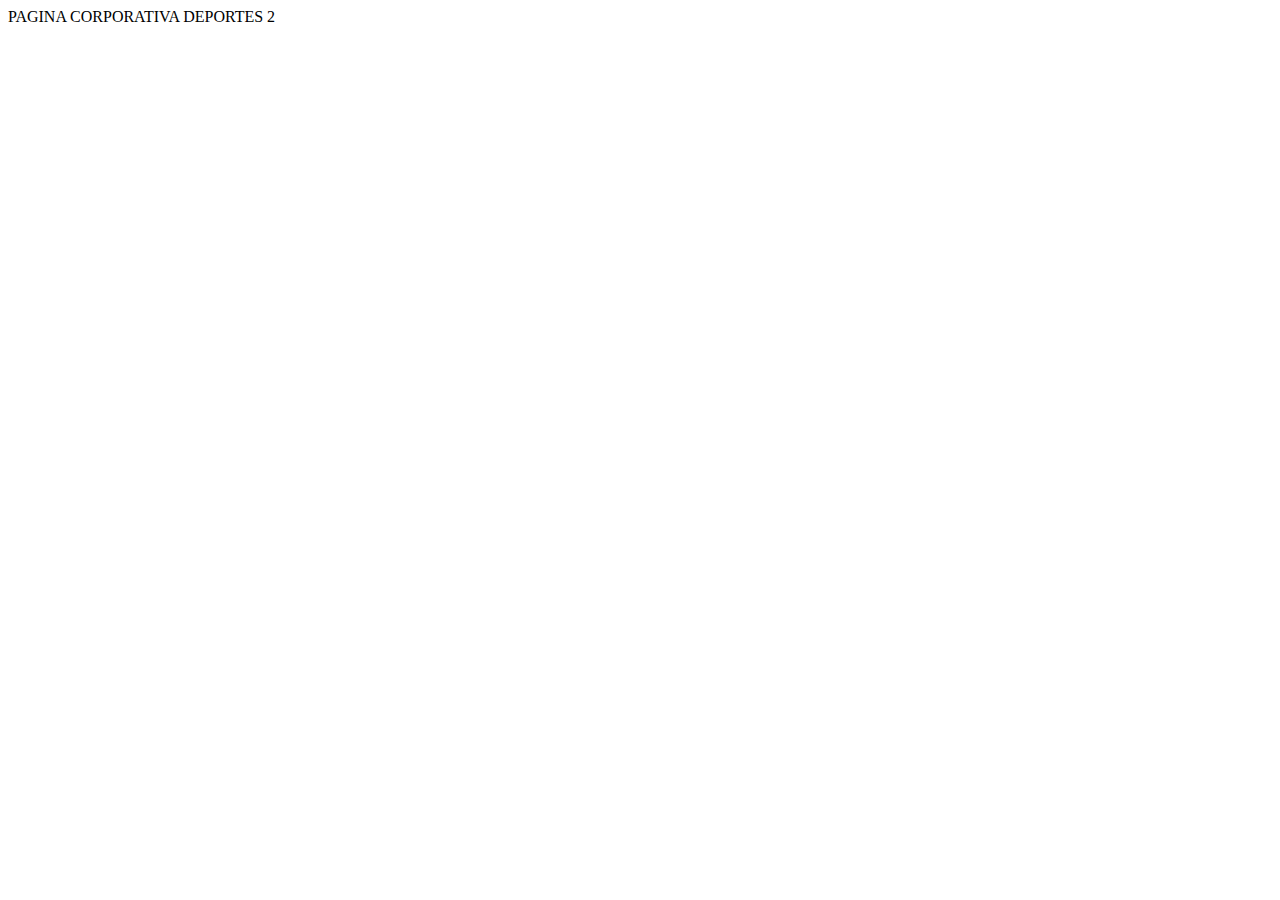
<file: portfolio/deportes/pc-dos/index.html>
<!-- 

    DESARROLLADO POR HAROLD Y SANTIAGO
    ESTA PAGINA TIENE 5 SECCIONES Y 4 SUBPÁGINAS CON 2 SECCIONES CADA UNA
    -SUBPAGINA " " : 5 SECCIONES
    -SUBPAGINA " " : 1 SECCION, FORMULARIO

 -->
<!DOCTYPE html>
<html lang="en">
<head>
    <meta charset="UTF-8">
    <meta http-equiv="X-UA-Compatible" content="IE=edge">
    <meta name="viewport" content="width=device-width, initial-scale=1.0">
    <title>Document</title>
</head>
<body>
    PAGINA CORPORATIVA DEPORTES 2
</body>
</html>
</file>
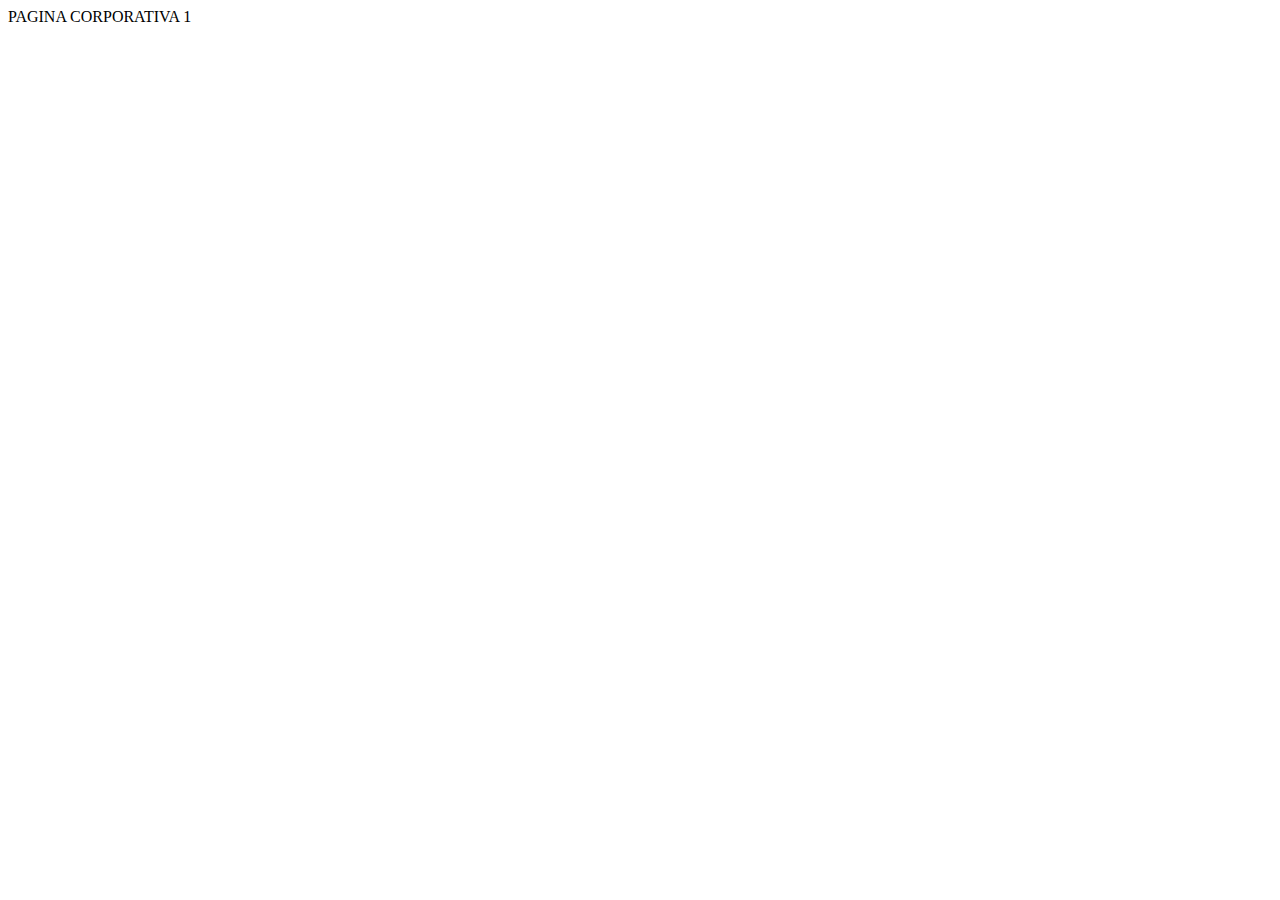
<file: portfolio/deportes/pc-uno/index.html>
<!DOCTYPE html>
<html lang="en">
<head>
    <meta charset="UTF-8">
    <meta http-equiv="X-UA-Compatible" content="IE=edge">
    <meta name="viewport" content="width=device-width, initial-scale=1.0">
    <title>Document</title>
</head>
<body>
    PAGINA CORPORATIVA 1
</body>
</html>
</file>
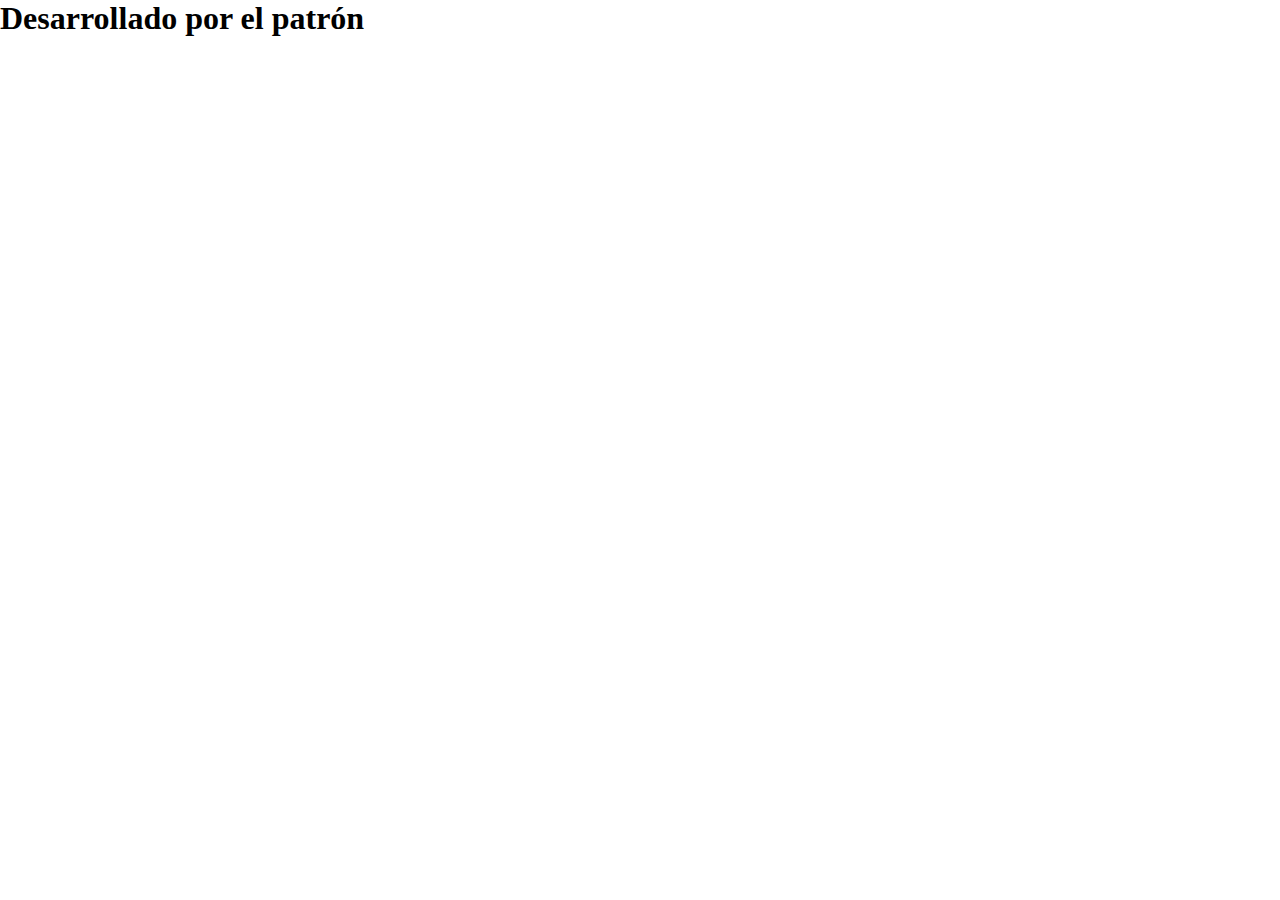
<file: portfolio/gastronomia/op-dos/index.html>
<!-- 

    Desarrollado 13/06/22 por el patrón
    uyyy probando Thom
 -->

<!DOCTYPE html>
<html lang="en">
<head>
    <meta charset="UTF-8">
    <meta http-equiv="X-UA-Compatible" content="IE=edge">
    <meta name="viewport" content="width=device-width, initial-scale=1.0">
    <title>Document</title>
    <link rel="stylesheet" href="style.css">
</head>
<body>
    <h1>Desarrollado por el patrón</h1>
</body>
</html>
</file>
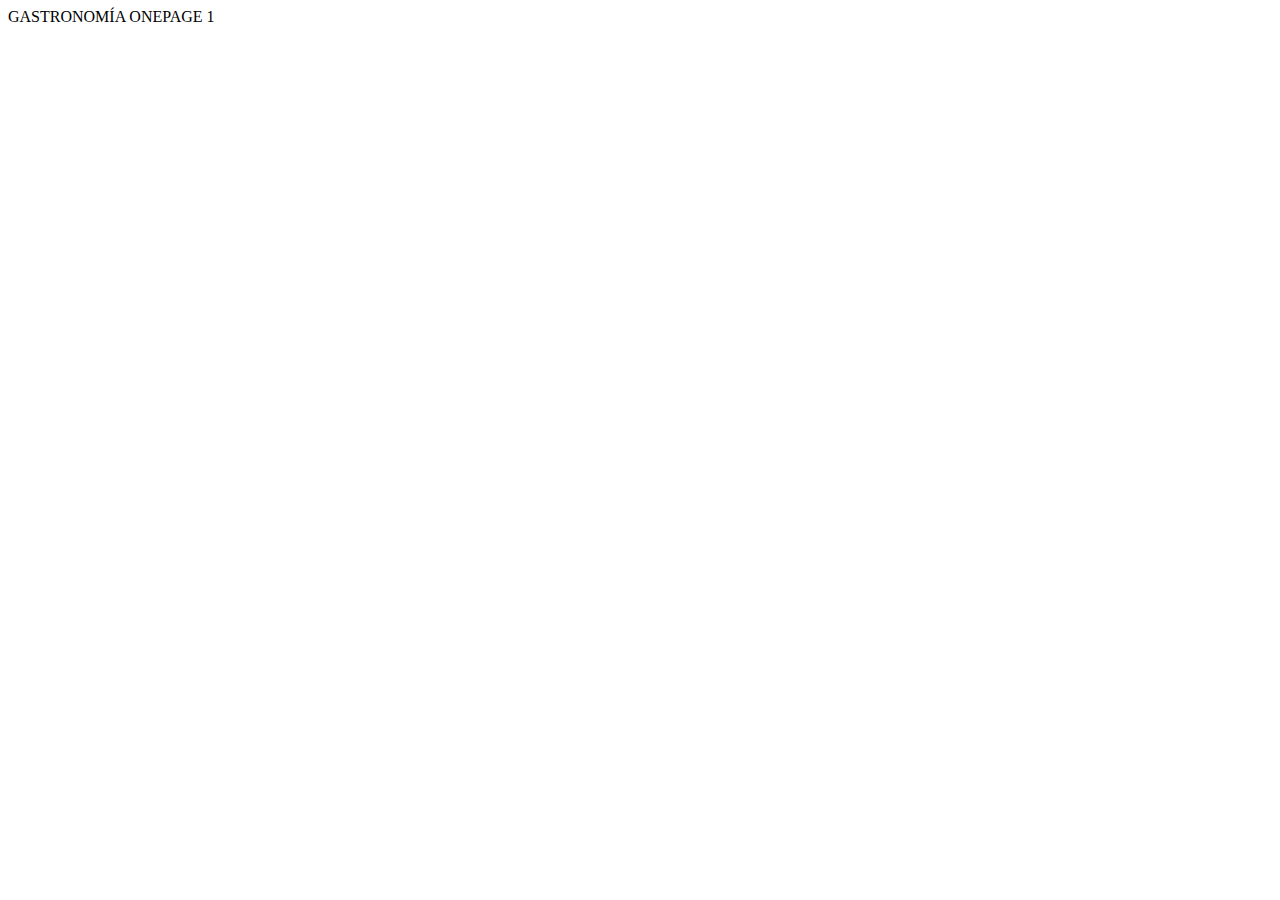
<file: portfolio/gastronomia/op-uno/index.html>
<!DOCTYPE html>
<html lang="en">
<head>
    <meta charset="UTF-8">
    <meta http-equiv="X-UA-Compatible" content="IE=edge">
    <meta name="viewport" content="width=device-width, initial-scale=1.0">
    <title>Document</title>
</head>
<body>
    GASTRONOMÍA ONEPAGE 1
</body>
</html>
</file>
<file: portfolio/gastronomia/op-dos/style.css>
*{
    margin: 0;
    padding: 0;
}
</file>
